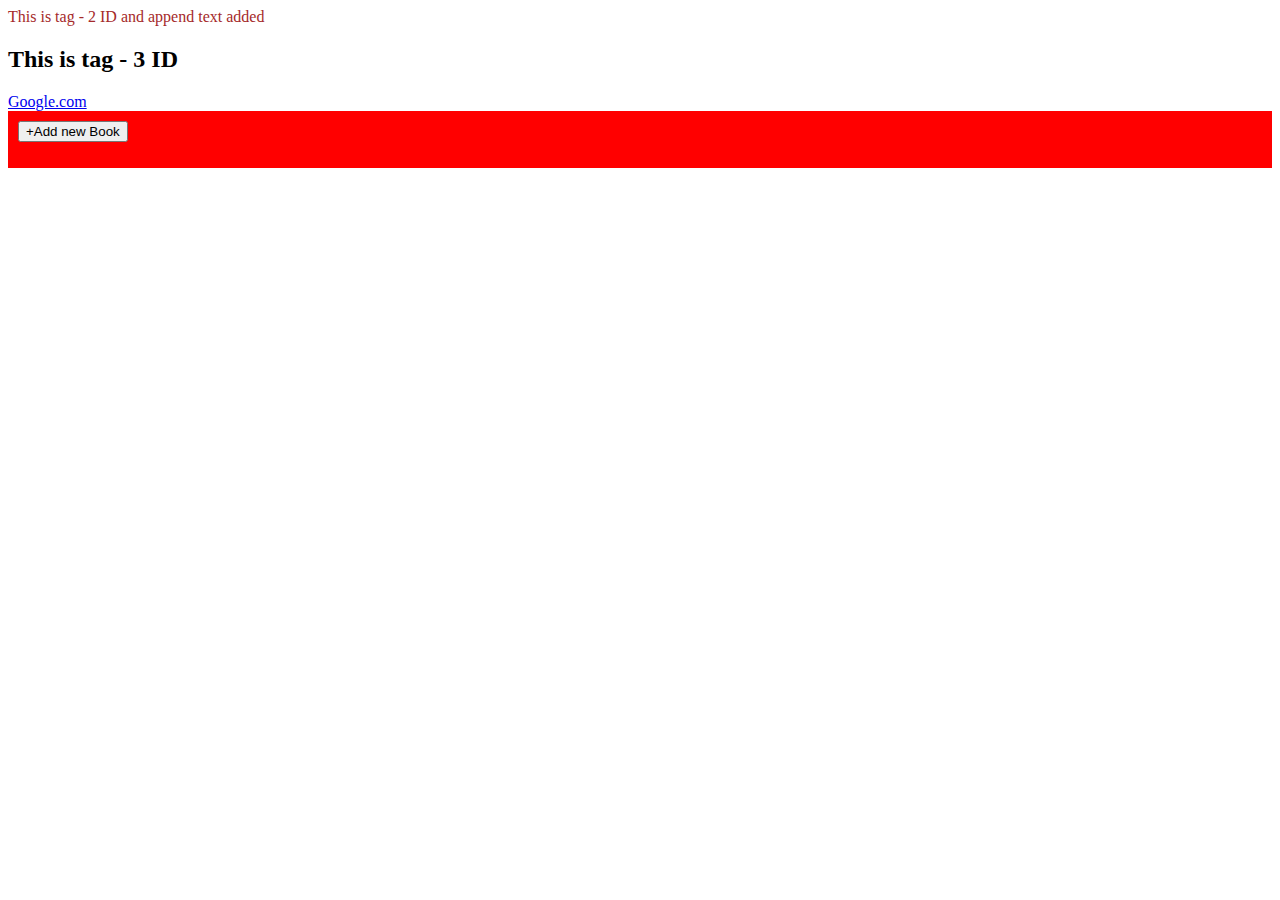
<file: Practice/index.html>
<!DOCTYPE html>
<html lang="en">

<head>
    <meta charset="UTF-8">
    <meta name="viewport" content="width=device-width, initial-scale=1.0">
    <title>JQuery Practice</title>
    <link rel="stylesheet" href="index.css">
</head>

<body>
    <div id="tag2"></div>



    <script src="https://ajax.googleapis.com/ajax/libs/jquery/3.7.1/jquery.min.js"></script>
    <script src="index.js"></script>
</body>

</html>
</file>
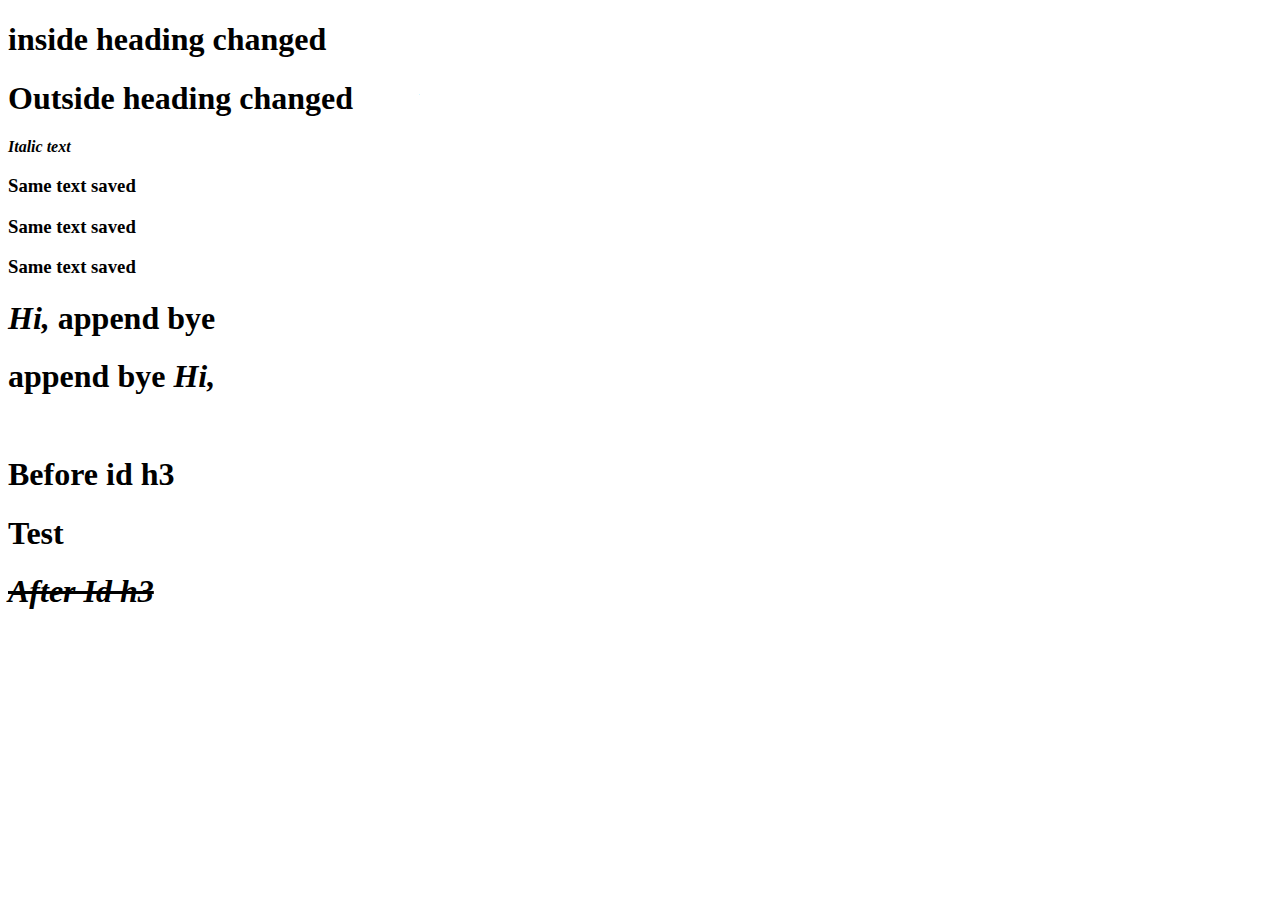
<file: Tutorial_1_2_html_selector_and_text_manipulation/index.html>
<!DOCTYPE html>
<html lang="en">
<head>
    <meta charset="UTF-8">
    <meta name="viewport" content="width=device-width, initial-scale=1.0">
    <title>JQuery - Tutorial - 1</title>
</head>
<body>
     
    <div class="my-div">
        <h1>This is heading inside a div</h1>
    </div>

    <h1 class="out">This is a heading outside a div</h1>

    <p id="p1">This is a paragraph</p>

    <h3 id="p2"></h3>
    <h3 id="p3"></h3>
    <h3 id="p4"></h3>

    <h1 id="h1"></h1>
    <h1 id="h2"></h1>


    <br>
    <h1 id="h3">Test</h1>

    <script src="https://ajax.googleapis.com/ajax/libs/jquery/3.7.1/jquery.min.js"></script>
    <script src="index.js"></script>
</body>
</html>
</file>
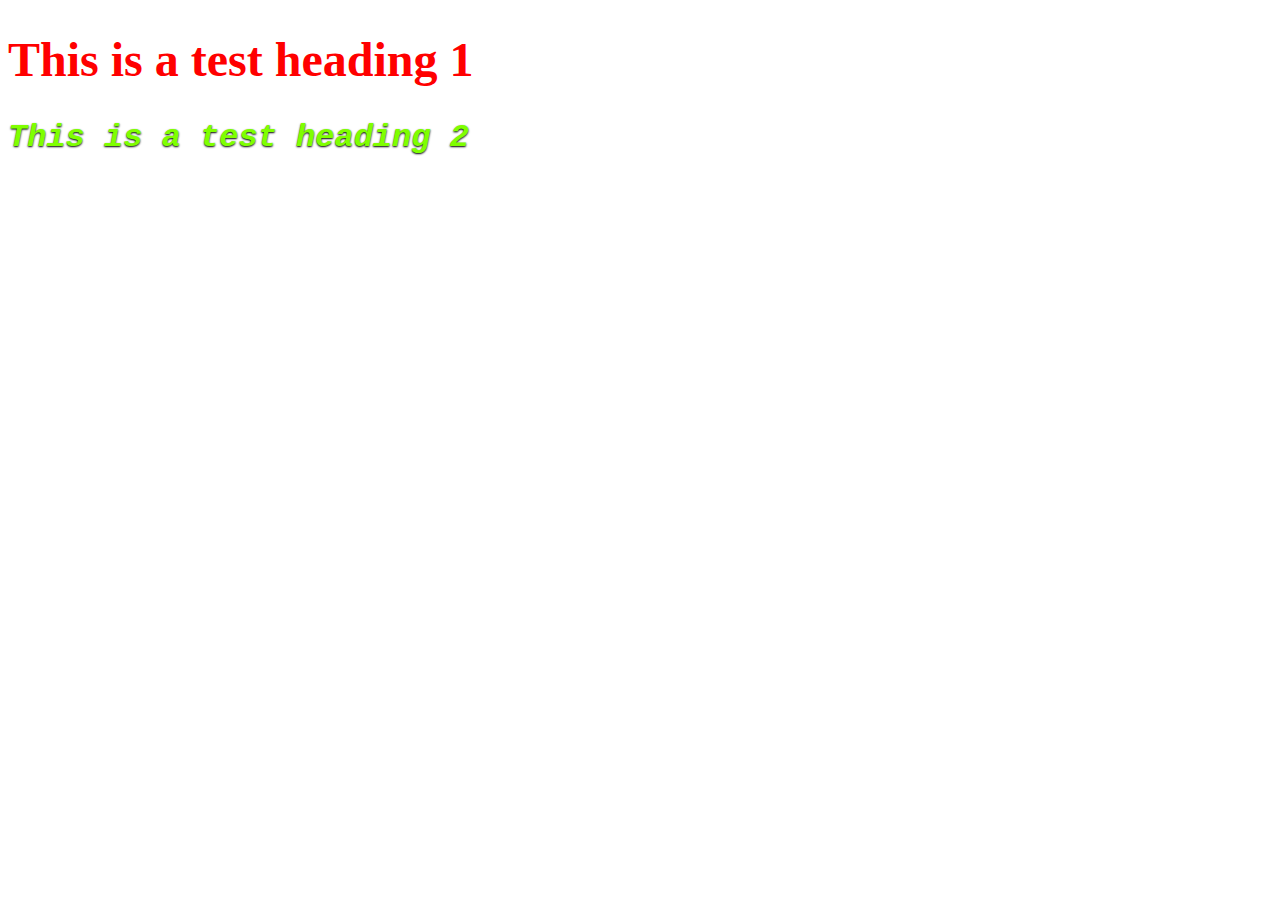
<file: Tutorial_4_css_styling_manipulation/index.html>
<!DOCTYPE html>
<html lang="en">
<head>
    <meta charset="UTF-8">
    <meta name="viewport" content="width=device-width, initial-scale=1.0">
    <title>JQuery - Tutorial - 4</title>

    <link rel="stylesheet" href="index.css">
</head>
<body>
    
    <h1 id="h1">This is a test heading 1</h1>
    <h1 id="h2">This is a test heading 2</h1>
    
    <script src="https://ajax.googleapis.com/ajax/libs/jquery/3.7.1/jquery.min.js"></script>
    <script src="index.js"></script>
</body>
</html>
</file>
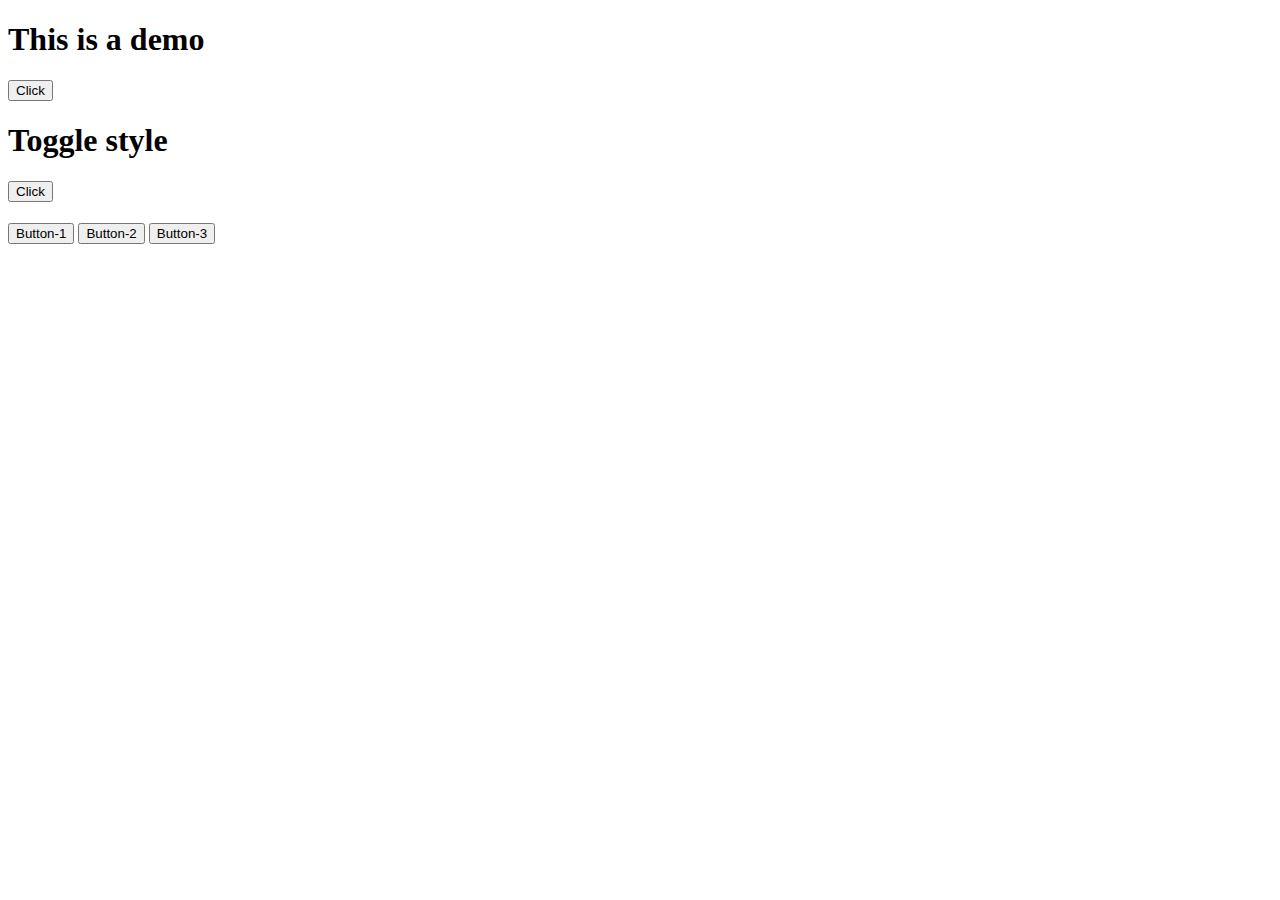
<file: Tutorial_5_EventListener/index.html>
<!DOCTYPE html>
<html lang="en">
<head>
    <meta charset="UTF-8">
    <meta name="viewport" content="width=device-width, initial-scale=1.0">
    <title>JQuery - Tutorial - 5</title>
    <link rel="stylesheet" href="index.css">
</head>
<body>
    
    <!-- example-1 -->
    <h1 id="h1">This is a demo</h1>
    <button id="b1">Click</button>
    
    
    <!-- example-2 -->
    <h1 id="h2">Toggle style</h1>
    <button id="b2">Click</button>


    <!-- example-3 -->
    <h1 id="h3"></h1>
    <button class="btn">
        Button-1
    </button>
    <button class="btn">
        Button-2
    </button>
    <button class="btn">
        Button-3
    </button>


    <script src="https://ajax.googleapis.com/ajax/libs/jquery/3.7.1/jquery.min.js"></script>
    <script src="index.js"></script>
</body>
</html>
</file>
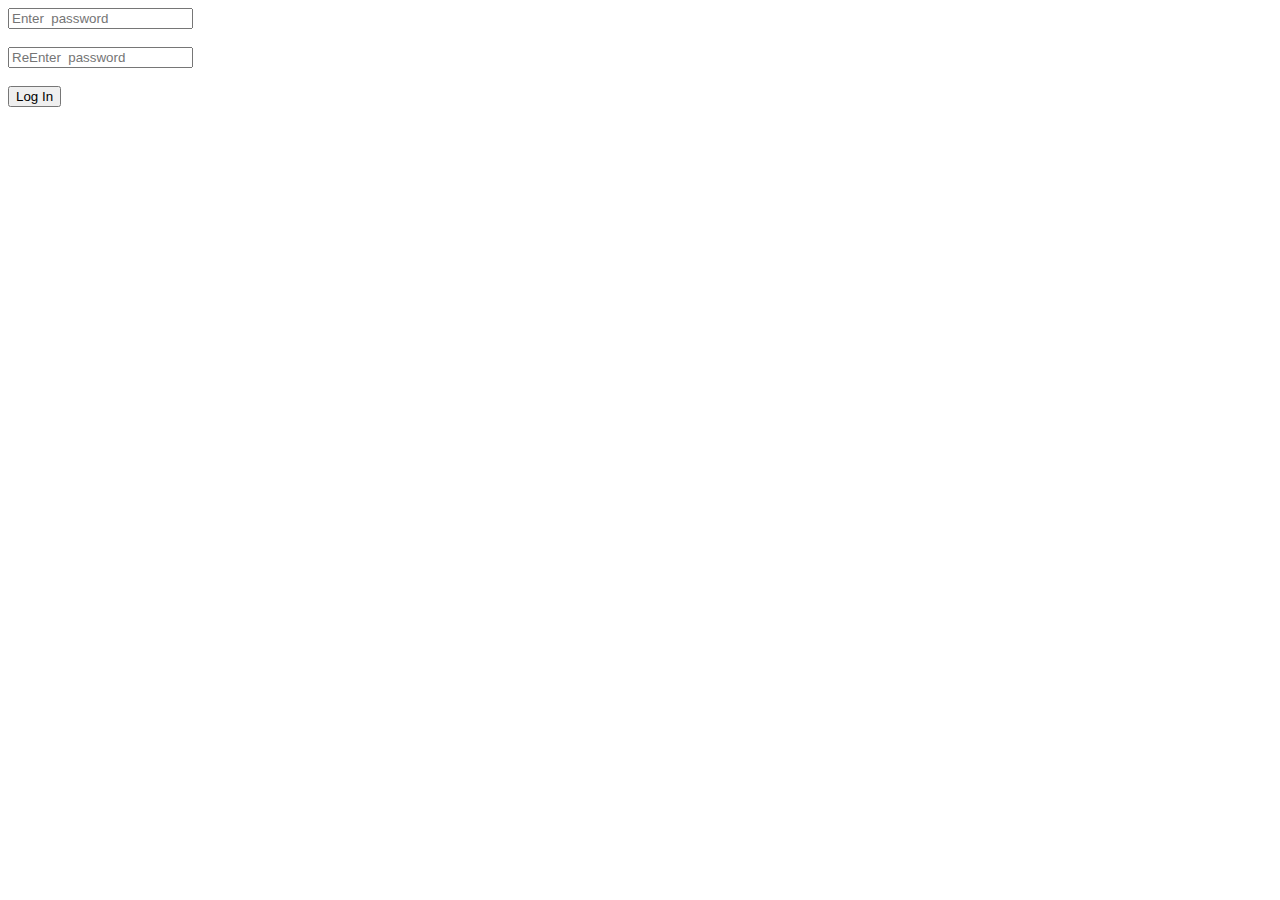
<file: Tutorial_6_LogIn/index.html>
<!DOCTYPE html>
<html lang="en">
<head>
    <meta charset="UTF-8">
    <meta name="viewport" content="width=device-width, initial-scale=1.0">
    <title>JQuery - Tutorial - 6</title>
</head>
<body>
    
    <input type="text" placeholder="Enter  password" id="p1" name="p1"> <br><br>
    <input type="text" placeholder="ReEnter  password" id="p2" name="p2"><br><br>
    <button id="logIn">Log In</button>

    
    <script src="https://ajax.googleapis.com/ajax/libs/jquery/3.7.1/jquery.min.js"></script>
    <script src="index.js"></script>
</body>
</html>
</file>
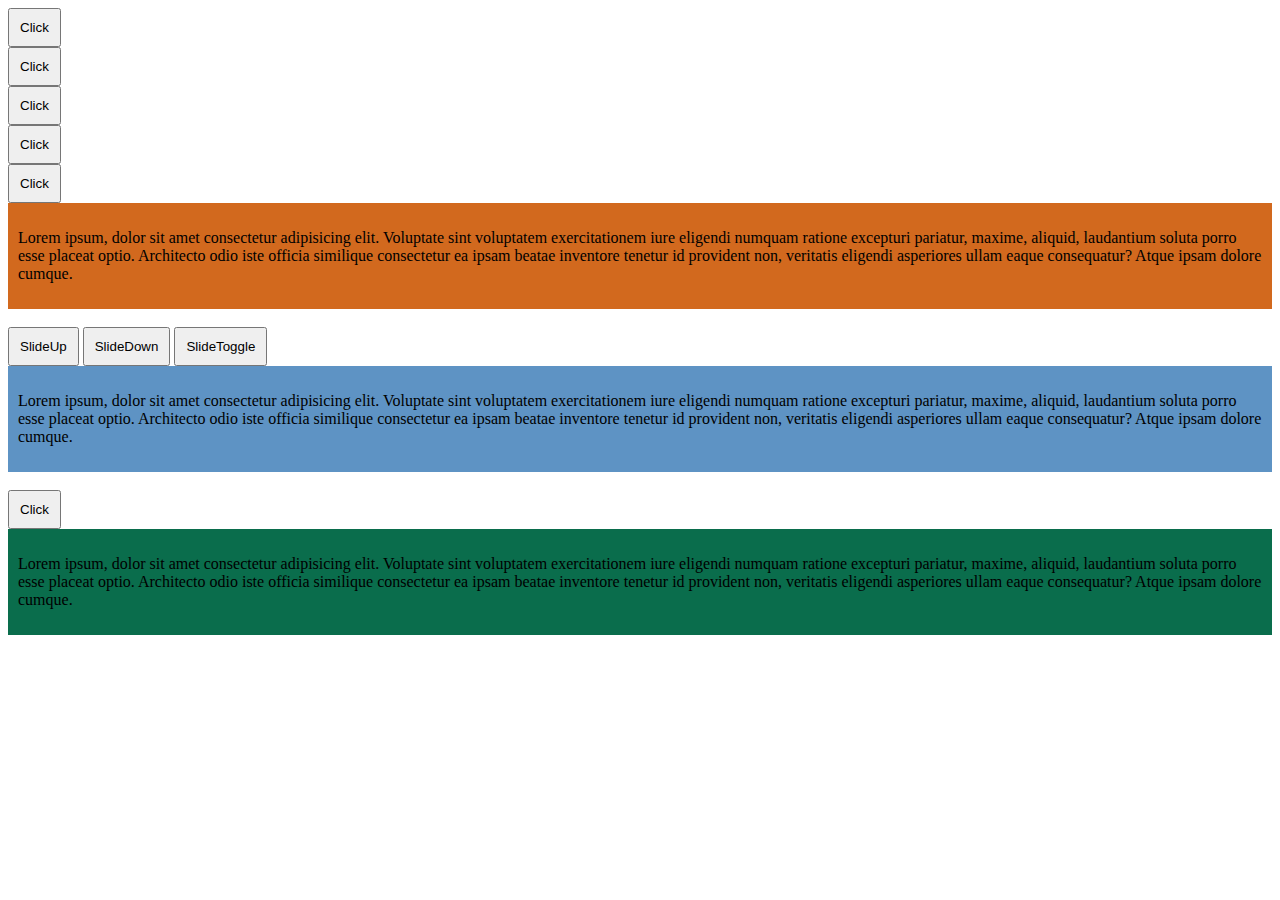
<file: Tutorial_7_Animation/index.html>
<!DOCTYPE html>
<html lang="en">
<head>
    <meta charset="UTF-8">
    <meta name="viewport" content="width=device-width, initial-scale=1.0">
    <title>JQuery - Tutorial - 7</title>
    <link rel="stylesheet" href="index.css">
</head>
<body>
    
    <!-- example - 1 -->
    <button id="btn-1">Click</button>
    <div class="hide-div">
        <p id="p1" class="style1">Lorem ipsum, dolor sit amet consectetur adipisicing elit. Voluptate sint voluptatem exercitationem iure eligendi numquam ratione excepturi pariatur, maxime, aliquid, laudantium soluta porro esse placeat optio. Architecto odio iste officia similique consectetur ea ipsam beatae inventore tenetur id provident non, veritatis eligendi asperiores ullam eaque consequatur? Atque ipsam dolore cumque.</p>
    </div>

    <br>

    <!-- example - 2  -->
    <button id="btn-2">Click</button>
    <div class="toggle-div">
        <p id="p2" class="style1">Lorem ipsum, dolor sit amet consectetur adipisicing elit. Voluptate sint voluptatem exercitationem iure eligendi numquam ratione excepturi pariatur, maxime, aliquid, laudantium soluta porro esse placeat optio. Architecto odio iste officia similique consectetur ea ipsam beatae inventore tenetur id provident non, veritatis eligendi asperiores ullam eaque consequatur? Atque ipsam dolore cumque.</p>
    </div>


    <br>
    
    <!-- example - 3  -->
    <button id="btn-3">Click</button>
    <div class="fade-div">
        <p id="p2" class="style1">Lorem ipsum, dolor sit amet consectetur adipisicing elit. Voluptate sint voluptatem exercitationem iure eligendi numquam ratione excepturi pariatur, maxime, aliquid, laudantium soluta porro esse placeat optio. Architecto odio iste officia similique consectetur ea ipsam beatae inventore tenetur id provident non, veritatis eligendi asperiores ullam eaque consequatur? Atque ipsam dolore cumque.</p>
    </div>



    <br>
    
    <!-- example - 4  -->
    <button id="btn-4">Click</button>
    <div class="fade-toggle-div">
        <p id="p2" class="style1">Lorem ipsum, dolor sit amet consectetur adipisicing elit. Voluptate sint voluptatem exercitationem iure eligendi numquam ratione excepturi pariatur, maxime, aliquid, laudantium soluta porro esse placeat optio. Architecto odio iste officia similique consectetur ea ipsam beatae inventore tenetur id provident non, veritatis eligendi asperiores ullam eaque consequatur? Atque ipsam dolore cumque.</p>
    </div>

    <br>
    
    <!-- example - 5  -->
    <button id="btn-5">Click</button>
    <div style="background-color: chocolate; padding : 10px" id="fade-opacity-div">
        <p id="p2" class="style1">Lorem ipsum, dolor sit amet consectetur adipisicing elit. Voluptate sint voluptatem exercitationem iure eligendi numquam ratione excepturi pariatur, maxime, aliquid, laudantium soluta porro esse placeat optio. Architecto odio iste officia similique consectetur ea ipsam beatae inventore tenetur id provident non, veritatis eligendi asperiores ullam eaque consequatur? Atque ipsam dolore cumque.</p>
    </div>


    <br>
    
    <!-- example - 6  -->
    <button id="btn-6">SlideUp</button>
    <button id="btn-7">SlideDown</button>
    <button id="btn-8">SlideToggle</button>
    <div style="background-color: rgb(94, 147, 196); padding : 10px" id="slide">
        <p id="p2" class="style1">Lorem ipsum, dolor sit amet consectetur adipisicing elit. Voluptate sint voluptatem exercitationem iure eligendi numquam ratione excepturi pariatur, maxime, aliquid, laudantium soluta porro esse placeat optio. Architecto odio iste officia similique consectetur ea ipsam beatae inventore tenetur id provident non, veritatis eligendi asperiores ullam eaque consequatur? Atque ipsam dolore cumque.</p>
    </div>


    <br>
    
    <!-- example - 7  -->
    <button id="btn-9">Click</button>
    <div style="background-color: rgb(10, 109, 76); padding : 10px" id="anim">
        <p id="p2" class="style1">Lorem ipsum, dolor sit amet consectetur adipisicing elit. Voluptate sint voluptatem exercitationem iure eligendi numquam ratione excepturi pariatur, maxime, aliquid, laudantium soluta porro esse placeat optio. Architecto odio iste officia similique consectetur ea ipsam beatae inventore tenetur id provident non, veritatis eligendi asperiores ullam eaque consequatur? Atque ipsam dolore cumque.</p>
    </div>


    <script src="https://ajax.googleapis.com/ajax/libs/jquery/3.7.1/jquery.min.js"></script>
    <script src="index.js"></script>
</body>
</html>
</file>
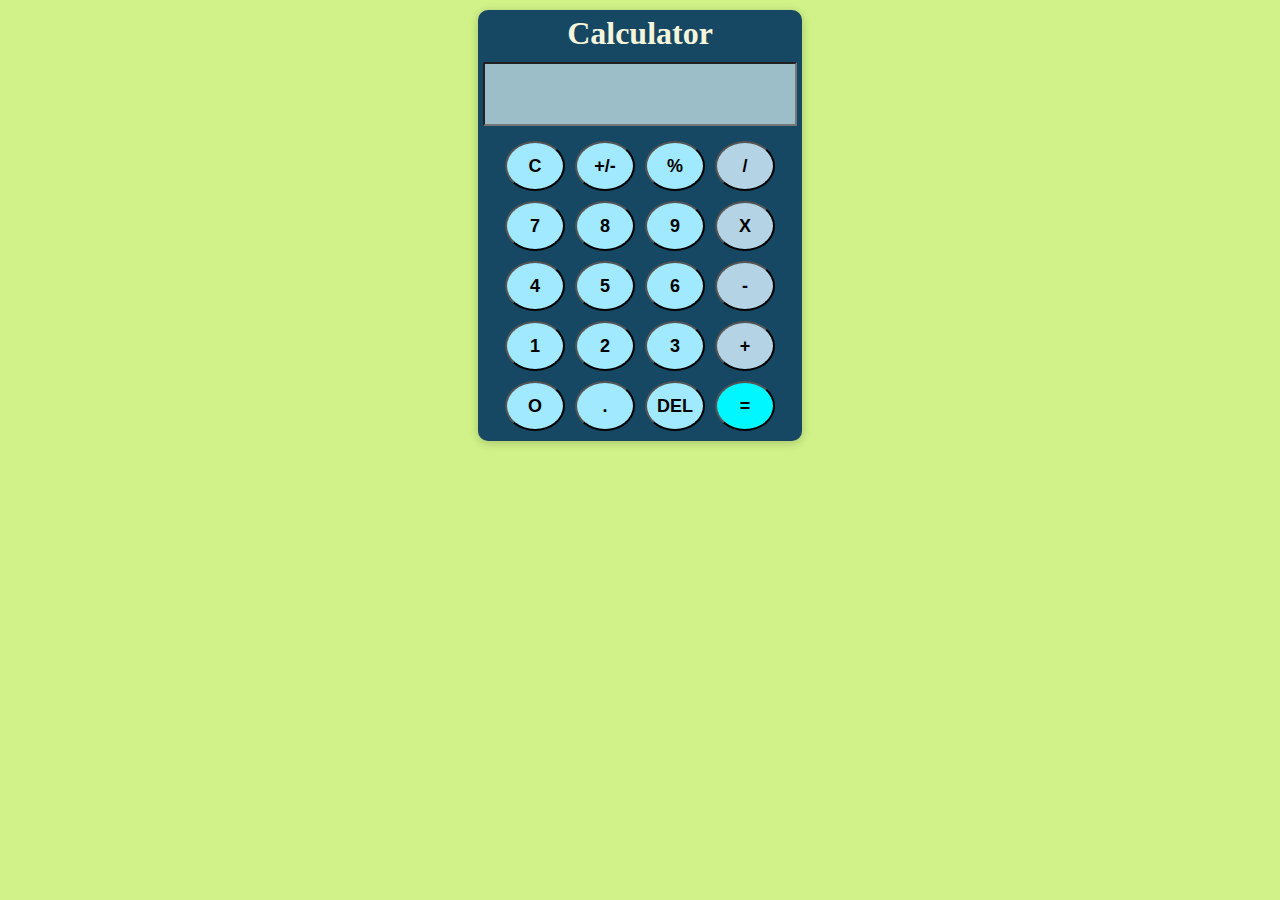
<file: Tutorial_8_Calculator/index.html>
<!DOCTYPE html>
<html lang="en">

<head>
  <meta charset="UTF-8" />
  <meta name="viewport" content="width=device-width, initial-scale=1.0" />
  <title>Calculator</title>
  <link rel="stylesheet" href="index.css" />
</head>

<body>
  <div class="calculator-main">
    <div class="input-section">
      <h1>Calculator</h1>
      <input type="text" id="result" maxlength="10" />
    </div>

    <div class="button-section">
      <div class="row-1">
        <input type="button" class="C btn" value="C" onclick="clearInput ()"/>
        <input type="button" class="plus-minus btn" value="+/-" />
        <input type="button" class="percentage btn" value="%" onclick="inputValue('%')"/>
        <input type="button" class="division btn side-color" value="/" onclick="inputValue('/')"/>
      </div>

      <div class="row-2">
        <input type="button" class="seven btn" value="7" onclick="inputValue(7)"/>
        <input type="button" class="eight btn" value="8" onclick="inputValue(8)"/>
        <input type="button" class="nine btn" value="9" onclick="inputValue(9)"/>
        <input type="button" class="multiplication btn side-color" value="X" onclick="inputValue('*')"/>
      </div>

      <div class="row-3">
        <input type="button" class="four btn" value="4" onclick="inputValue(4)"/>
        <input type="button" class="five btn" value="5" onclick="inputValue(5)"/>
        <input type="button" class="six btn" value="6" onclick="inputValue(6)"/>
        <input type="button" class="substraction btn side-color" value="-" onclick="inputValue('-')"/>
      </div>

      <div class="row-4">
        <input type="button" class="one btn" value="1" onclick="inputValue(1)"/>
        <input type="button" class="two btn" value="2" onclick="inputValue(2)"/>
        <input type="button" class="three btn" value="3" onclick="inputValue(3)"/>
        <input type="button" class="plus btn side-color" value="+" onclick="inputValue('+')"/>
      </div>

      <div class="row-5">
        <input type="button" class="zero btn" value="O" onclick="inputValue(0)"/>
        <input type="button" class="point btn" value="." onclick="inputValue('.')"/>
        <input type="button" class="DEL btn" value="DEL" onclick="deleteLastDigit()"/>
        <input type="button" class="equal btn" value="=" style="background-color: rgb(0, 247, 255)" onclick="result()"/>
      </div>
    </div>
  </div>

  <script src="https://ajax.googleapis.com/ajax/libs/jquery/3.7.1/jquery.min.js"></script>
  <script src="index.js"></script>
</body>

</html>
</file>
<file: Practice/index.css>
.Style{
    background-color: aquamarine;
    font-weight: 800;
    font-family: 'Times New Roman', Times, serif;
}
</file>
<file: Tutorial_4_css_styling_manipulation/index.css>
.style1{
    font-family: 'Courier New', Courier, monospace;
    color: chartreuse;
    font-weight: 800;
    text-shadow: 0px 1px 2px black;
}
.style2{
    font-family:'Gill Sans', 'Gill Sans MT', Calibri, 'Trebuchet MS', sans-serif;
    color: rgb(0, 204, 255);
    font-weight: 200;
    text-shadow: 0px 1px 2px black;
    font-size: 3rem;
}

.style3{
    font-style: italic;
}
</file>
<file: Tutorial_5_EventListener/index.css>
.style{
    font-size: xx-large;
    font-size: 3rem;
    font-family: 'Times New Roman', Times, serif;
    color: coral;
}
</file>
<file: Tutorial_7_Animation/index.css>
#btn-1, #btn-2, #btn-3, #btn-4, #btn-5, #btn-6, #btn-7, #btn-8, #btn-9{
    padding: 10px;
}

.hide-div, .slide, .toggle-div, .fade-div, .fade-toggle-div, .fade-opacity-div{
    display: none;
    margin-top: 10px;
    background-color: chartreuse;
    padding: 10px;
    /* transform: scale(0.2); */
    font-size: large;
}
</file>
<file: Tutorial_8_Calculator/index.css>
*{
    margin: 0;
    padding: 0;
}

body{
    display: flex;
    justify-content: center;
    align-items: center;
    background-color: #D0F288;
}

.calculator-main{
    margin-top: 10px;
    box-shadow: 0px 2px 10px 0px rgb(0,0,0,0.2);
    transform: 0.5s;
    padding: 5px;
    background-color: #164863;
    border-radius: 10px;

}

.calculator-main:hover{
    box-shadow: 0px 10px 50px 0px rgb(0,0,0,0.2);
}

.input-section h1{
    text-align: center;
    color: beige;
}

.input-section input{
    text-align: center;
    margin: 10px 0;
}

#result{
    height: 50px;
    width: 300px;
    text-align: right; 
    font-size: 30px;
    letter-spacing: 2px;
    padding: 5px;
    background-color: #9BBEC8;
    color: rgb(83, 83, 83);
}

.button-section {
    text-align: center;
    font-size: 0;
}

.btn{
    height: 50px;
    width: 60px;
    margin: 5px;
    border-radius: 50%;
    font-size: large;
    font-weight: bold;
    background-color: #A0E9FF;
}

.side-color{
    background-color: #b4d4e6;
}


.button-section>div input:hover, .equal:hover{
    background-color: #467a96;
}
</file>
